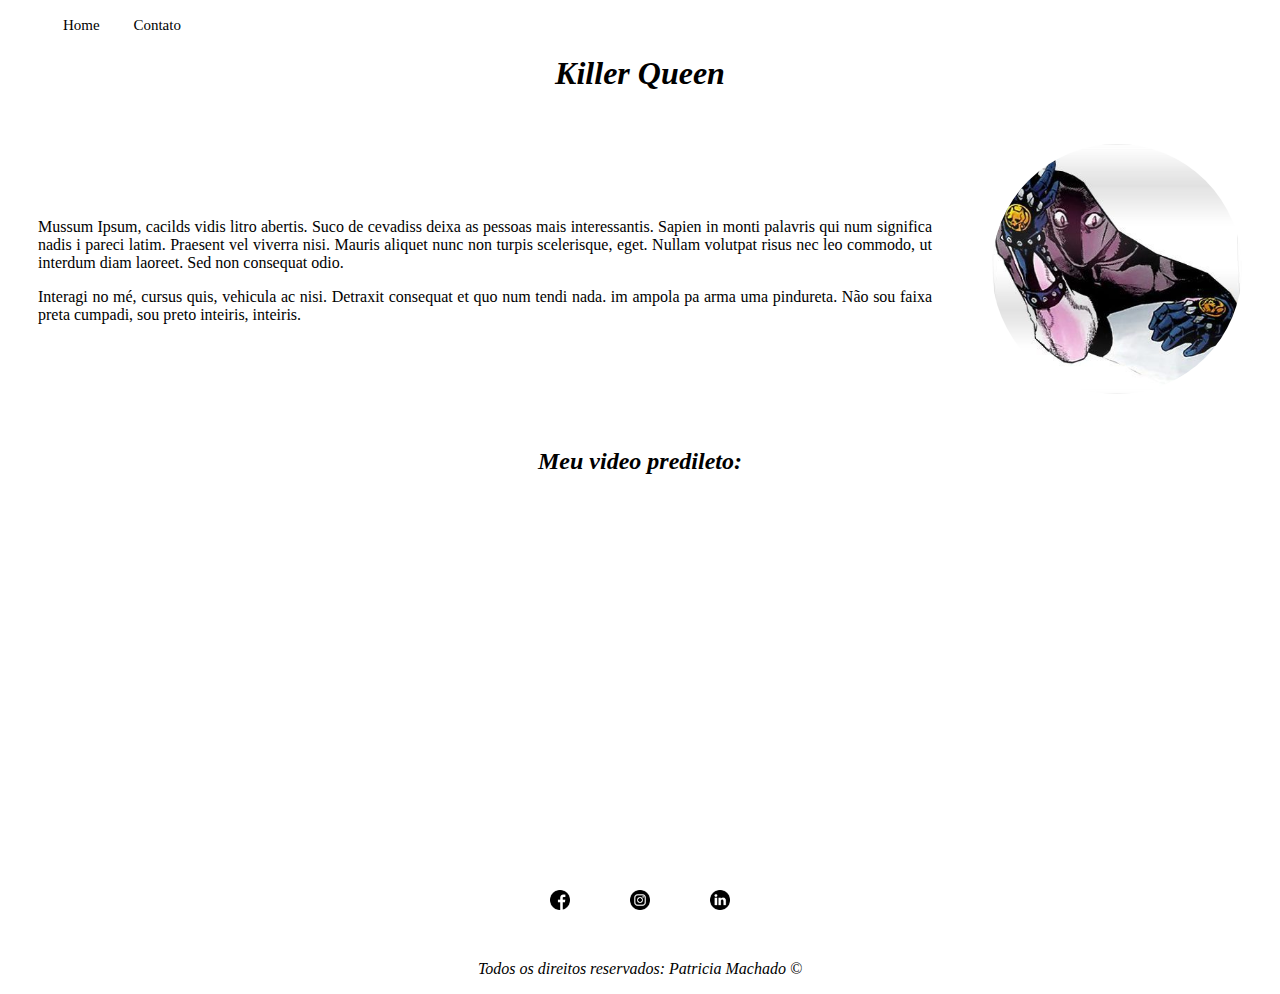
<file: index.html>
<!DOCTYPE html>
<html lang="pt-br">
<head>
    <meta charset="UTF-8">
    <meta name="viewport" content="width=device-width, initial-scale=1.0">
    <title>Perfil</title>
    <link rel="stylesheet" href="assets/css/style.css">
</head>
<body>

    <ul id="menu">
        <li>
            <a href="index.html"> Home </a>
        </li>

        <li>
            <a href="contato.html"> Contato </a>
        </li>
    </ul>

    <h1 class="center" >Killer Queen</h1>
    <div class="container">
        <div class="p-30">
            <p class="justify"> 
                Mussum Ipsum, cacilds vidis litro abertis. Suco de cevadiss deixa as pessoas mais interessantis. 
                Sapien in monti palavris qui num significa nadis i pareci latim. Praesent vel viverra nisi. 
                Mauris aliquet nunc non turpis scelerisque, eget. Nullam volutpat risus nec leo commodo, ut interdum diam laoreet. 
                Sed non consequat odio.
            </p>
            <p class="justify">
                Interagi no mé, cursus quis, vehicula ac nisi. Detraxit consequat et quo num tendi nada. 
        
                im ampola pa arma uma pindureta. Não sou faixa preta cumpadi, sou preto inteiris, inteiris.
        
            </p>
        </div>
        <div>
            <img class="br-50  wh-250 p-30" src="assets/img/killerqueen.jpg" alt="foto">
        </div>
    
    </div>
    <h2 class="center">Meu video predileto: </h2>
    <div class="container mr-50">
        
        <iframe width="560" 
    height="315" 
    src="https://www.youtube.com/embed/t6ifM126tg4" 
    frameborder="0" 
    allow="accelerometer; autoplay; clipboard-write; encrypted-media; gyroscope; picture-in-picture" 
    allowfullscreen></iframe>
    </div>
    <footer>
        
    <div class="container">
        <a href="https://www.facebook.com/" target="_blank">
            <img class="tm-social p-30" src="assets/img/facebook.png" alt="Logo do Facebook">
        </a>
        <a href="https://www.instagram.com/" target="_blank">
            <img class="tm-social p-30" src="assets/img/instagram.png" alt="Logo do Instagram">
        </a>
        <a href="https://www.linkedin.com/" target="_blank">
            <img class="tm-social p-30" src="assets/img/linkedin.png" alt="Logo do Linkedin">
        </a>
    </div>
    </footer>
    <p class="center">
        Todos os direitos reservados: Patricia Machado &copy;
    </p>
    
</body>
</html>
</file>
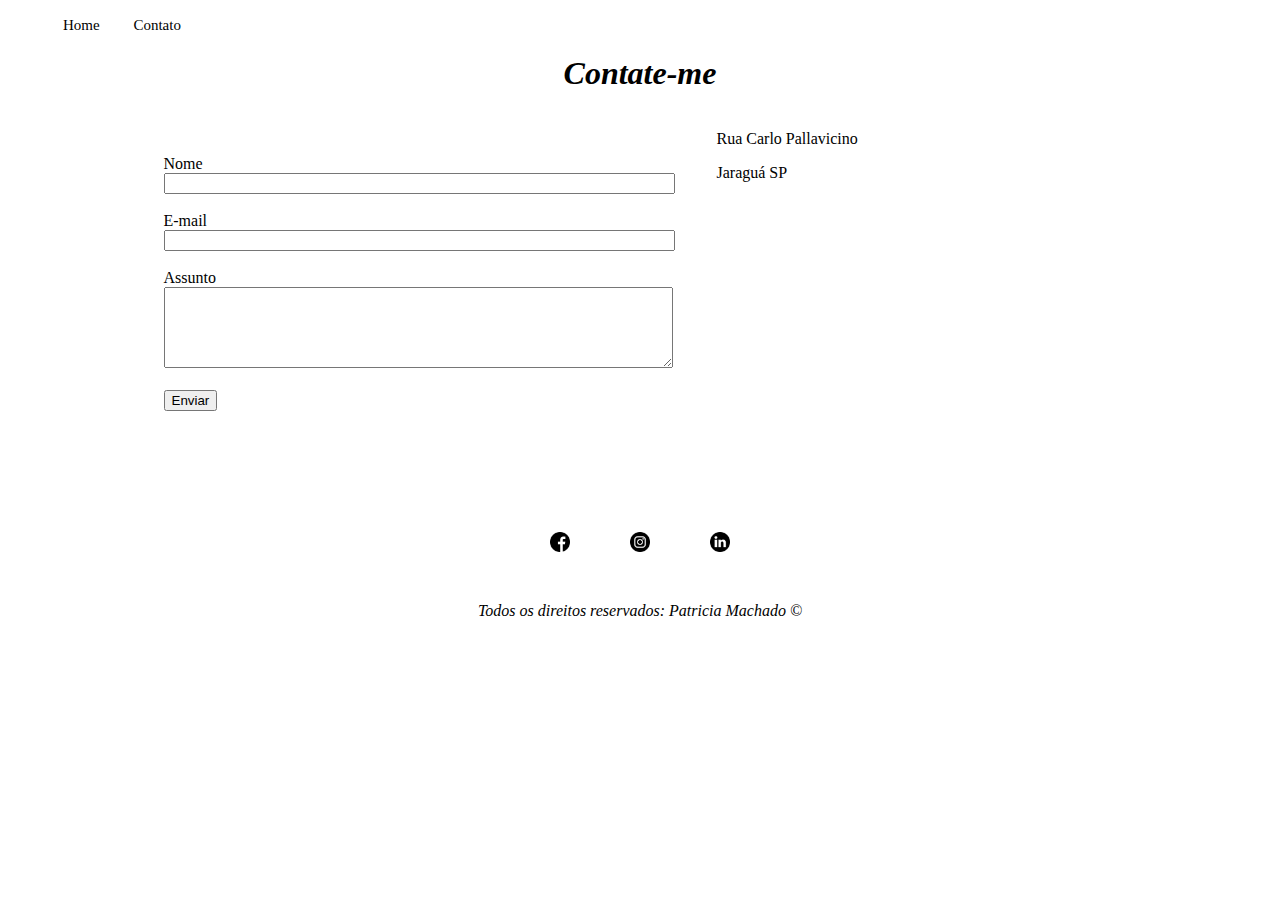
<file: contato.html>
<!DOCTYPE html>
<html lang="pt-br">
<head>
    <meta charset="UTF-8">
    <meta name="viewport" content="width=device-width, initial-scale=1.0">
    <title>Contato</title>
    <link rel="stylesheet" href="assets/css/style.css">

</head>
<body>
    <ul id="menu">
        <li>
            <a href="index.html"> Home </a>
        </li>

        <li>
            <a href="contato.html"> Contato </a>
        </li>
    </ul>

    <h1 class="center">Contate-me</h1>
    <div class="container mr-50">
        <div>
         
            <form>
                <label for="nome">Nome</label><br>
                <input type="text" id="nome" onkeyup='validaNome()'>
                <div id='txtNome'></div>
                <br>
                <label for="email">E-mail</label><br>
                <input type="email" id="email" onkeyup='validaEmail()'>
                <div id='txtEmail'></div>
                <br>
                <label for="assunto">Assunto</label><br>
                <textarea name="assunto" id="assunto" cols="60" rows="5" onkeyup="validaAssunto()"></textarea>
                <div id='txtAssunto'></div>
                <br>
                <button onclick="enviar()">Enviar</button>
        
            </form>
        </div>
        
        <div class="ml-50">
            
            <p>Rua Carlo Pallavicino</p>
            <p>Jaraguá SP</p>

            <iframe src="https://www.google.com/maps/embed?pb=!1m18!1m12!1m3!1d3660.164386331105!2d-46.
            73797908502412!3d-23.454534184736055!2m3!1f0!2f0!3f0!3m2!1i1024!2i768!4f13.
            1!3m3!1m2!1s0x94cefbedd5902859%3A0xd2fd229edf2f9ea6!2sRua%20Carlo%20Pallavicino%20-
            %20Jaragua%2C%20S%C3%A3o%20Paulo%20-%20SP%2C%2002993-110!5e0!3m2!1spt-BR!2sbr!4v1610537174408!5m2!1spt-BR!2sbr" 
            width="400" 
            height="250" 
            frameborder="0" 
            style="border:0;" 
            allowfullscreen="" 
            aria-hidden="false" 
            tabindex="0" onmousemove="mapaZoom()" onmouseout="mapaNormal()" id= 'mapa'></iframe>
        </div>
    </div>
    <div>
        <footer>
        
            <div class="container">
                <a href="https://www.facebook.com/" target="_blank">
                    <img class="tm-social p-30" src="assets/img/facebook.png" alt="Logo do Facebook">
                </a>
                <a href="https://www.instagram.com/" target="_blank">
                    <img class="tm-social p-30" src="assets/img/instagram.png" alt="Logo do Instagram">
                </a>
                <a href="https://www.linkedin.com/" target="_blank">
                    <img class="tm-social p-30" src="assets/img/linkedin.png" alt="Logo do Linkedin">
                </a>
            </div>
        </footer>
        <p class="center">
            Todos os direitos reservados: Patricia Machado &copy;
        </p>
    </div>
    <script src="assets/js/script.js"></script>
</body>
</html>
</file>
<file: assets/css/style.css>
/* Estilos da pagina index.html*/
.center{
    text-align: center;
    font-style: italic;
}

.justify{
    text-align: justify;
}

.container{
    display: flex;
    flex-flow: row;
    justify-content: center;
    align-items: center;
}

#menu li{
    display: inline;
    padding: 15px;
}

#menu li a{
    text-decoration: none;
    color: black;
    font-size: 15px;

}
#menu li a:hover{
    color:blue;
}

.p-30{
    padding: 30px;
}

.br-50{
    border-radius: 50%;
}

.wh-250{
    width: 250px;
    height: 250px;
}

.tm-social{
    width: 20px;
    height: 20px;
}

.mr-50{
    margin-bottom: 50px;
}
/*Estilos da pagina contato.html*/

.ml-50{
    margin-left: 50px;
}
</file>
